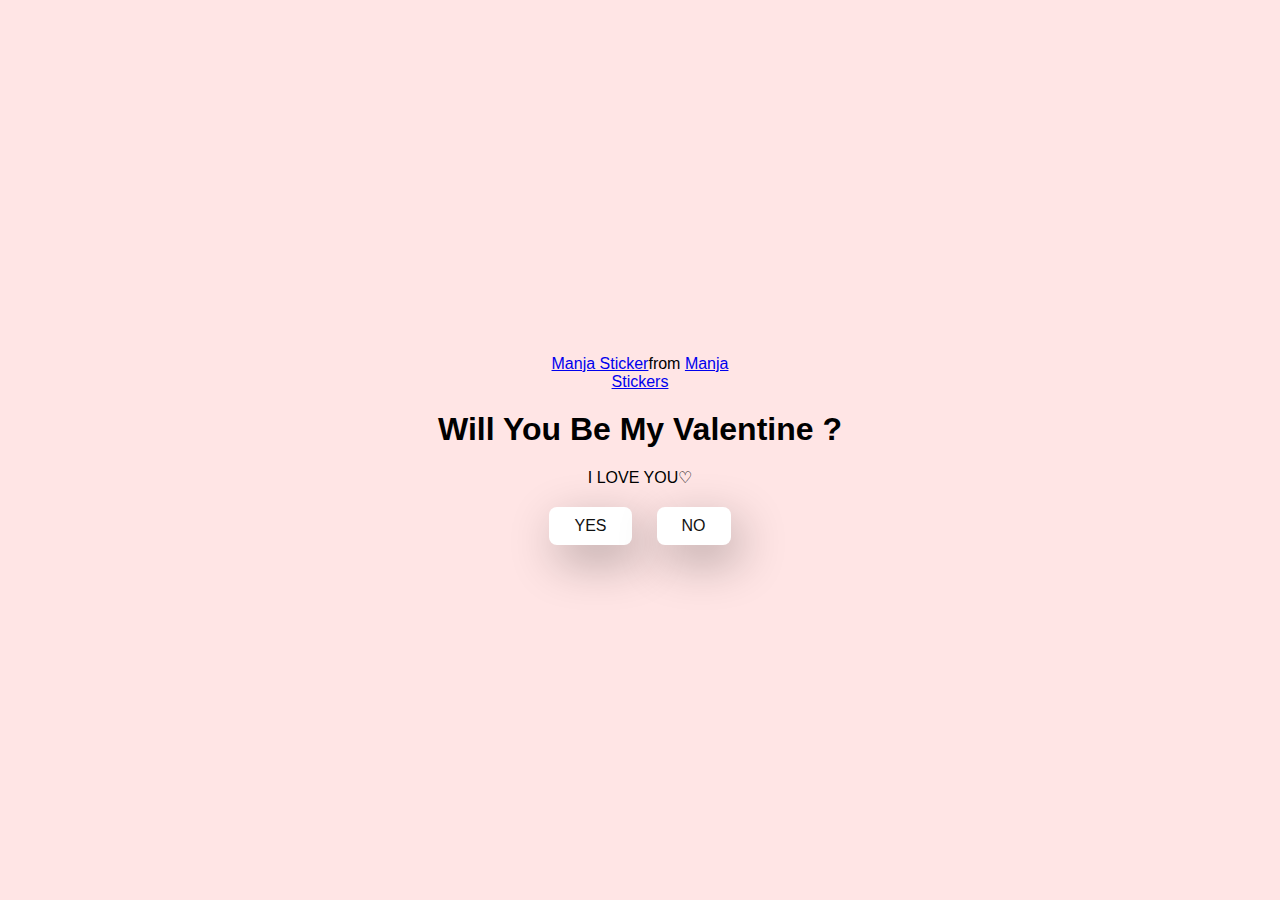
<file: index.html>
<!DOCTYPE html>
<html lang="en">
    <head>
        <meta charset="UTF-8"></meta>
        <meta name="viewport" content="width=device-width,initial-scale=1.0"></meta>
        <title>Ask Her Out</title>
        <link rel="stylesheet" href="./style.css"></link>
    </head>
    <body>
        <div class="container">
            <div class="tenor-gif-embed" data-postid="22885016" data-share-method="host" data-aspect-ratio="1.04918" data-width="100%">
                <a href="https://tenor.com/view/manja-gif-22885016">Manja Sticker</a>from <a href="https://tenor.com/search/manja-stickers">Manja Stickers</a></div> 
                <script type="text/javascript" async src="https://tenor.com/embed.js"></script>
            <h1>Will You Be My Valentine ?</h1>
            <p>I LOVE YOU♡</p>


            <div class="btn">
                <a href="yes.html">YES</a>
                <a href="no1.html">NO</a>
            </div>

        </div>
        
    </body>
</html>
</file>
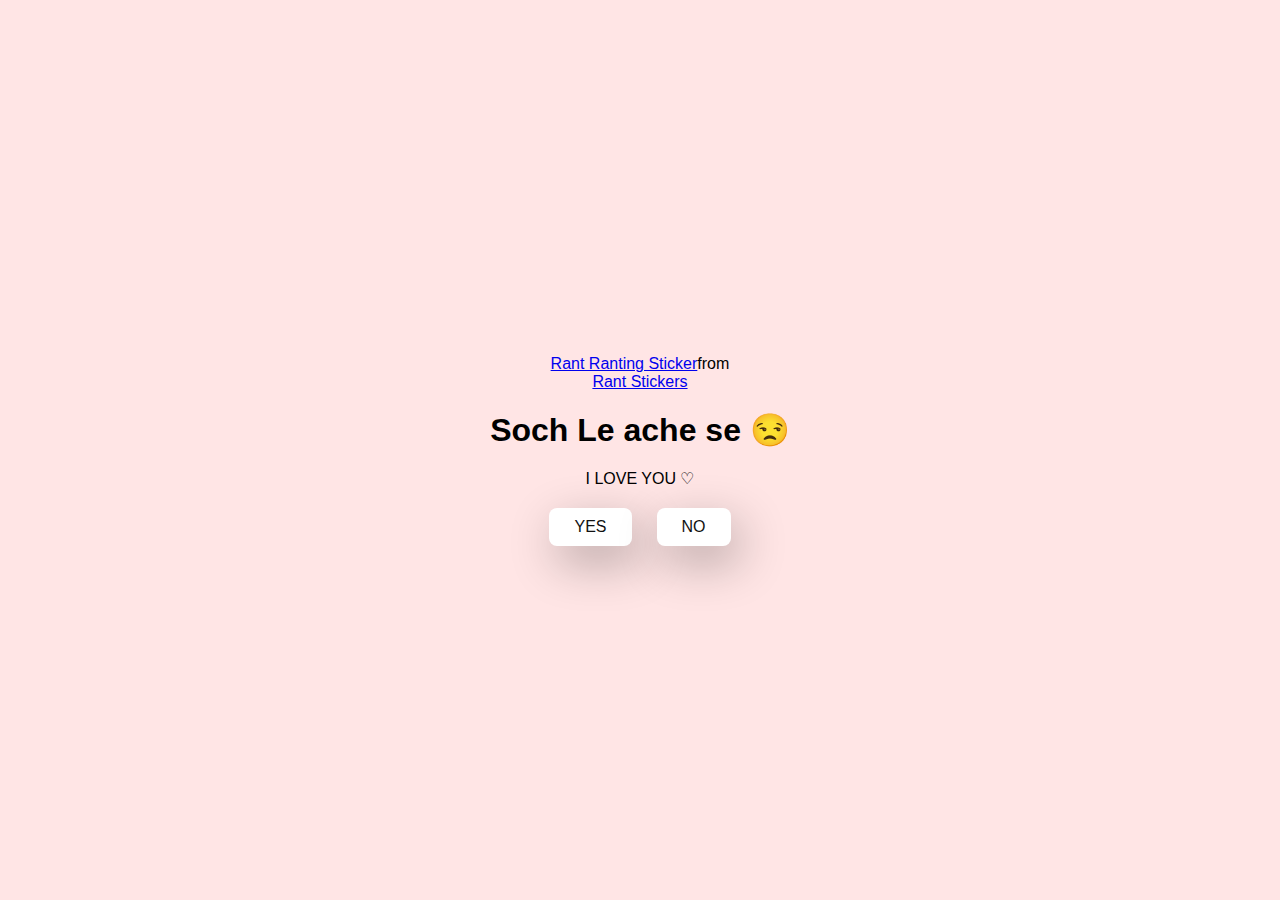
<file: no1.html>
<!DOCTYPE html>
<html lang="en">
    <head>
        <meta charset="UTF-8"></meta>
        <meta name="viewport" content="width=device-width,initial-scale=1.0"></meta>
        <title>Ask Her Out</title>
        <link rel="stylesheet" href="./style.css"></link>
    </head>
    <body>
        <div class="container">
            <div class="tenor-gif-embed" data-postid="24897145" data-share-method="host" data-aspect-ratio="0.990625" data-width="100%">
                <a href="https://tenor.com/view/rant-ranting-mochi-gif-24897145">Rant Ranting Sticker</a>from 
                <a href="https://tenor.com/search/rant-stickers">Rant Stickers</a></div> 
            <script type="text/javascript" async src="https://tenor.com/embed.js"></script>
            <h1>Soch Le ache se 😒</h1>
            <p>I LOVE YOU ♡</p>


            <div class="btn">
                <a href="yes.html">YES</a>
                <a href="no2.html">NO</a>
            </div>

        </div>
        
    </body>
</html>
</file>
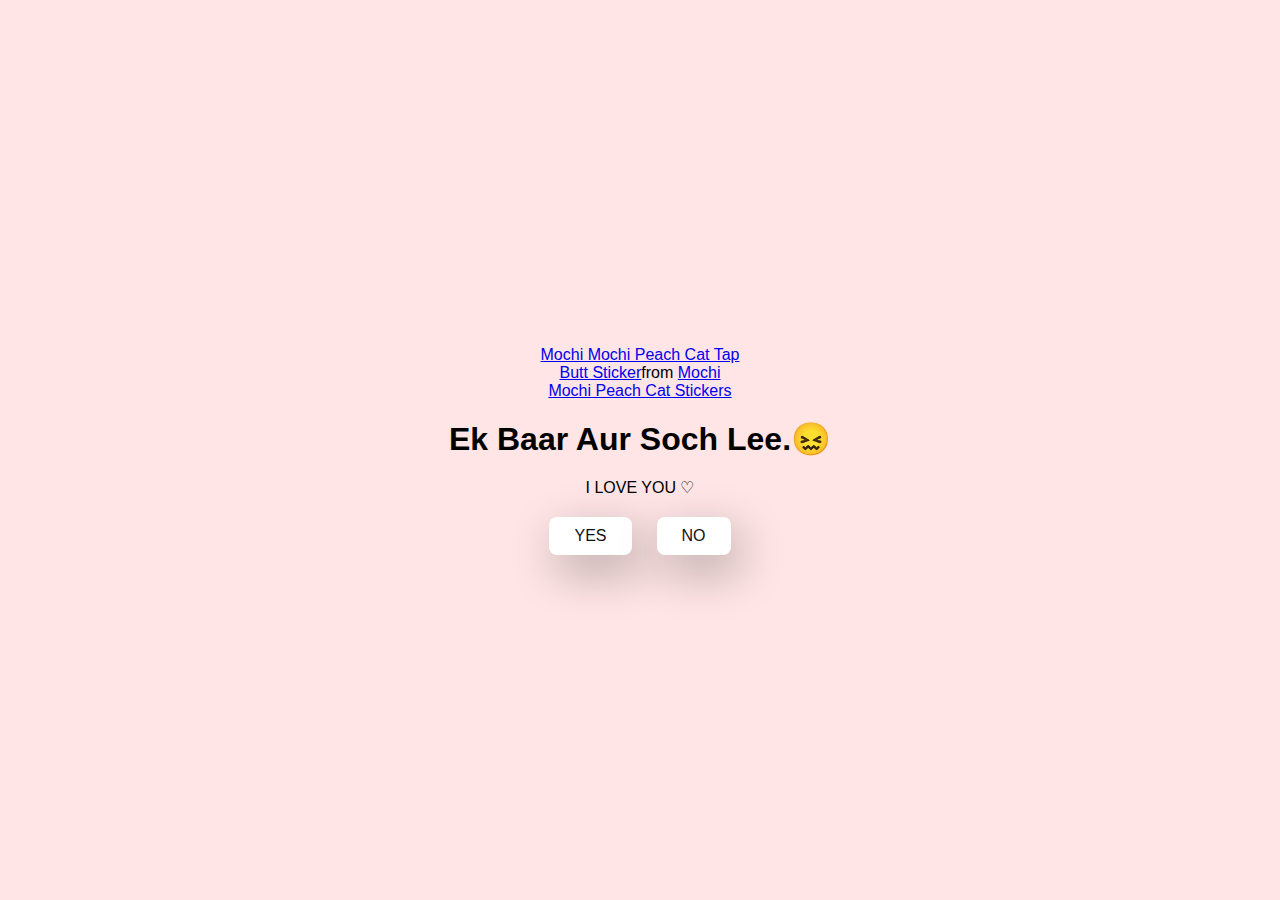
<file: no2.html>
<!DOCTYPE html>
<html lang="en">
    <head>
        <meta charset="UTF-8"></meta>
        <meta name="viewport" content="width=device-width,initial-scale=1.0"></meta>
        <title>Ask Her Out</title>
        <link rel="stylesheet" href="./style.css"></link>
    </head>
    <body>
        <div class="container">
            <div class="tenor-gif-embed" data-postid="17946883" data-share-method="host" data-aspect-ratio="1.23552" data-width="100%">
                <a href="https://tenor.com/view/mochi-mochi-peach-cat-tap-butt-cute-butt-taps-back-pats-gif-17946883">Mochi Mochi Peach Cat Tap Butt Sticker</a>from 
                <a href="https://tenor.com/search/mochi+mochi+peach+cat-stickers">Mochi Mochi Peach Cat Stickers</a></div> 
            <script type="text/javascript" async src="https://tenor.com/embed.js"></script>
            <h1>Ek Baar Aur Soch Lee.😖</h1>
            <p>I LOVE YOU ♡</p>


            <div class="btn">
                <a href="yes.html">YES</a>
                <a href="no3.html">NO</a>
            </div>

        </div>
        
    </body>
</html>
</file>
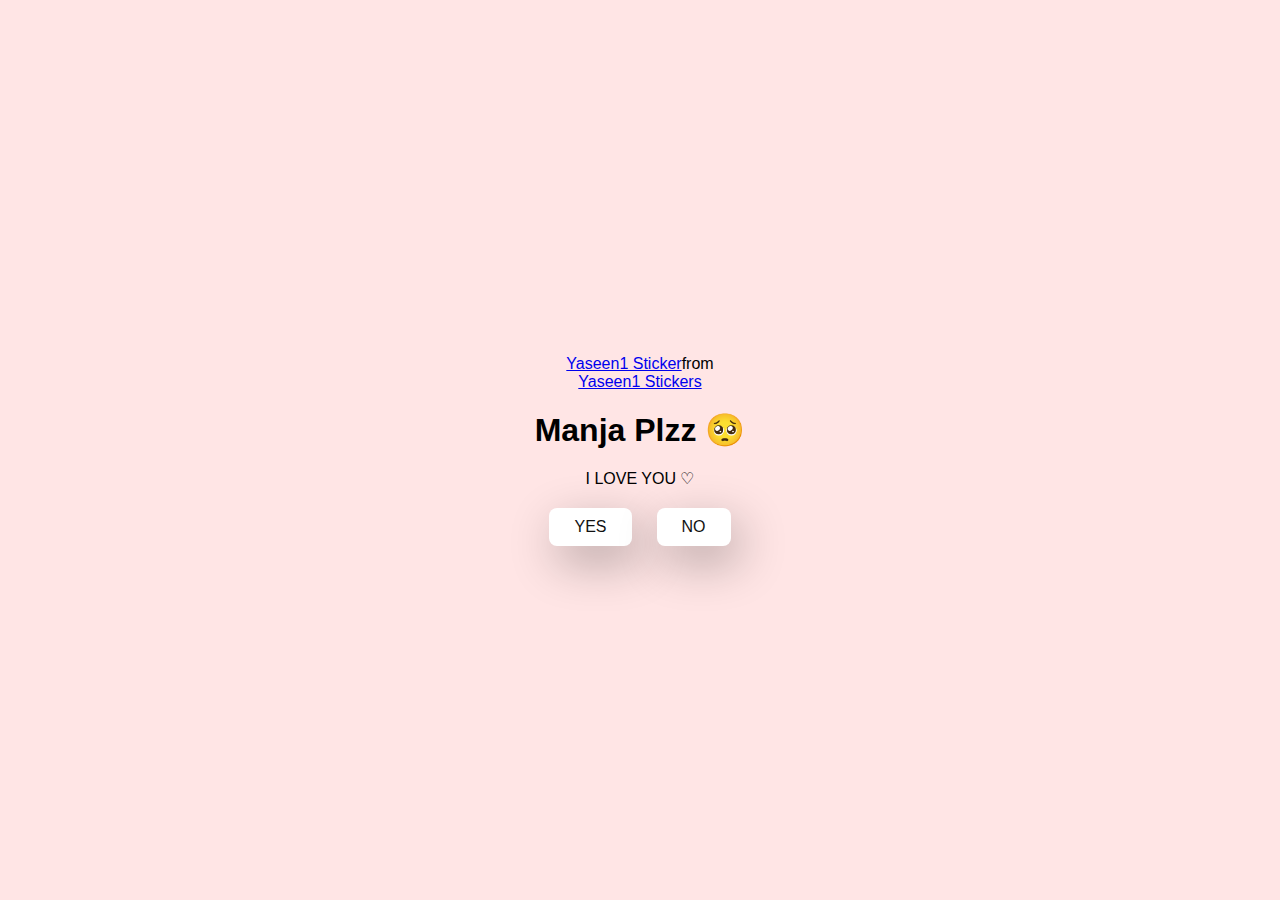
<file: no3.html>
<!DOCTYPE html>
<html lang="en">
    <head>
        <meta charset="UTF-8"></meta>
        <meta name="viewport" content="width=device-width,initial-scale=1.0"></meta>
        <title>Ask Her Out</title>
        <link rel="stylesheet" href="./style.css"></link>
    </head>
    <body>
        <div class="container">
            <div class="tenor-gif-embed" data-postid="25415613" data-share-method="host" data-aspect-ratio="1" data-width="100%">
                <a href="https://tenor.com/view/yaseen1-gif-25415613">Yaseen1 Sticker</a>from 
                <a href="https://tenor.com/search/yaseen1-stickers">Yaseen1 Stickers</a></div> 
            <script type="text/javascript" async src="https://tenor.com/embed.js"></script>
            <h1>Manja Plzz  🥺 </h1>
            <p>I LOVE YOU ♡</p>


            <div class="btn">
                <a href="yes.html">YES</a>
                <a href="#" id="move-random">NO</a>
            </div>

        </div>

        <script src="./script.js"></script>
        
    </body>
</html>
</file>
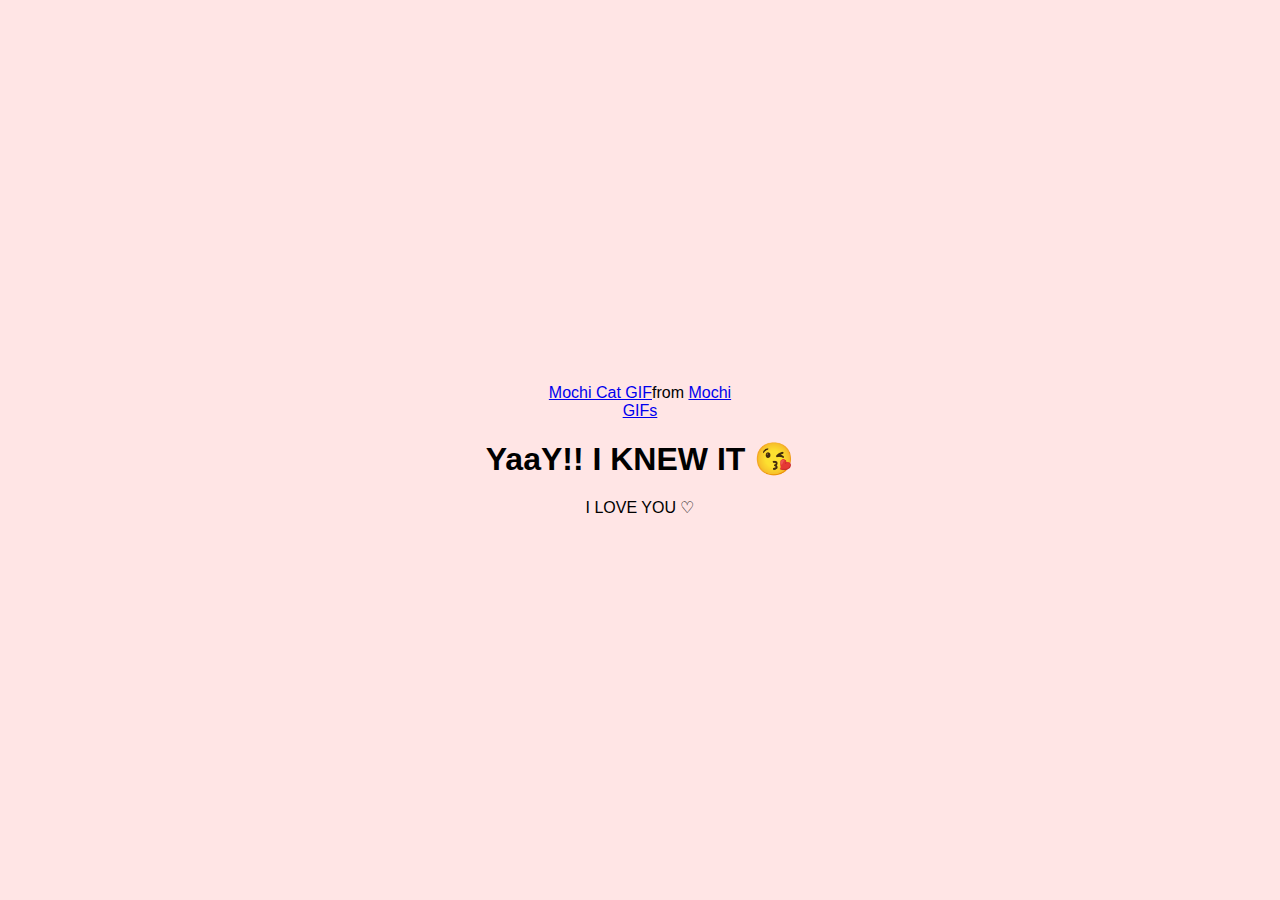
<file: yes.html>
<!DOCTYPE html>
<html lang="en">
    <head>
        <meta charset="UTF-8"></meta>
        <meta name="viewport" content="width=device-width,initial-scale=1.0"></meta>
        <title>Ask Her Out</title>
        <link rel="stylesheet" href="./style.css"></link>
    </head>
    <body>
        <div class="container">
            <div class="tenor-gif-embed" data-postid="253027946666209433" data-share-method="host" data-aspect-ratio="1.37853" data-width="100%"><a href="https://tenor.com/view/mochi-cat-mochi-and-goma-goma-and-peach-mochi-mochi-peach-cat-gif-gif-253027946666209433">Mochi Cat GIF</a>from <a href="https://tenor.com/search/mochi-gifs">Mochi GIFs</a></div> <script type="text/javascript" async src="https://tenor.com/embed.js"></script>
            <h1>YaaY!! I KNEW IT 😘</h1>
            <p>I LOVE YOU ♡</p>

        </div>
        
    </body>
</html>
</file>
<file: style.css>
*{
    margin: 0;
    padding: 0;
    box-sizing: border-box;
    font-family: sans-serif;

}

body {
    width: 100%;
    min-height: 100vh;
    display: flex;
    justify-content: center;
    align-items: center;
    background-color: #ffe5e5;
}

.container {
    display: flex;
    flex-direction: column;
    text-align: center;
    align-items: center;
    gap: 20px;
    max-width: 500px;
    margin: 20px;

}
.container .tenor-gif-embed {
    max-width: 200px;

}
.container .btn {
    display: flex;
    gap: 25px;
}
 .btn a {
    text-decoration: none;
    color: #111;
    background: #fff;
    padding: 10px 25px;
    border-radius: 8px;
    box-shadow: 0.5rem 1rem 3rem hsl(0,0%,0%,0.3);
 }
</file>
